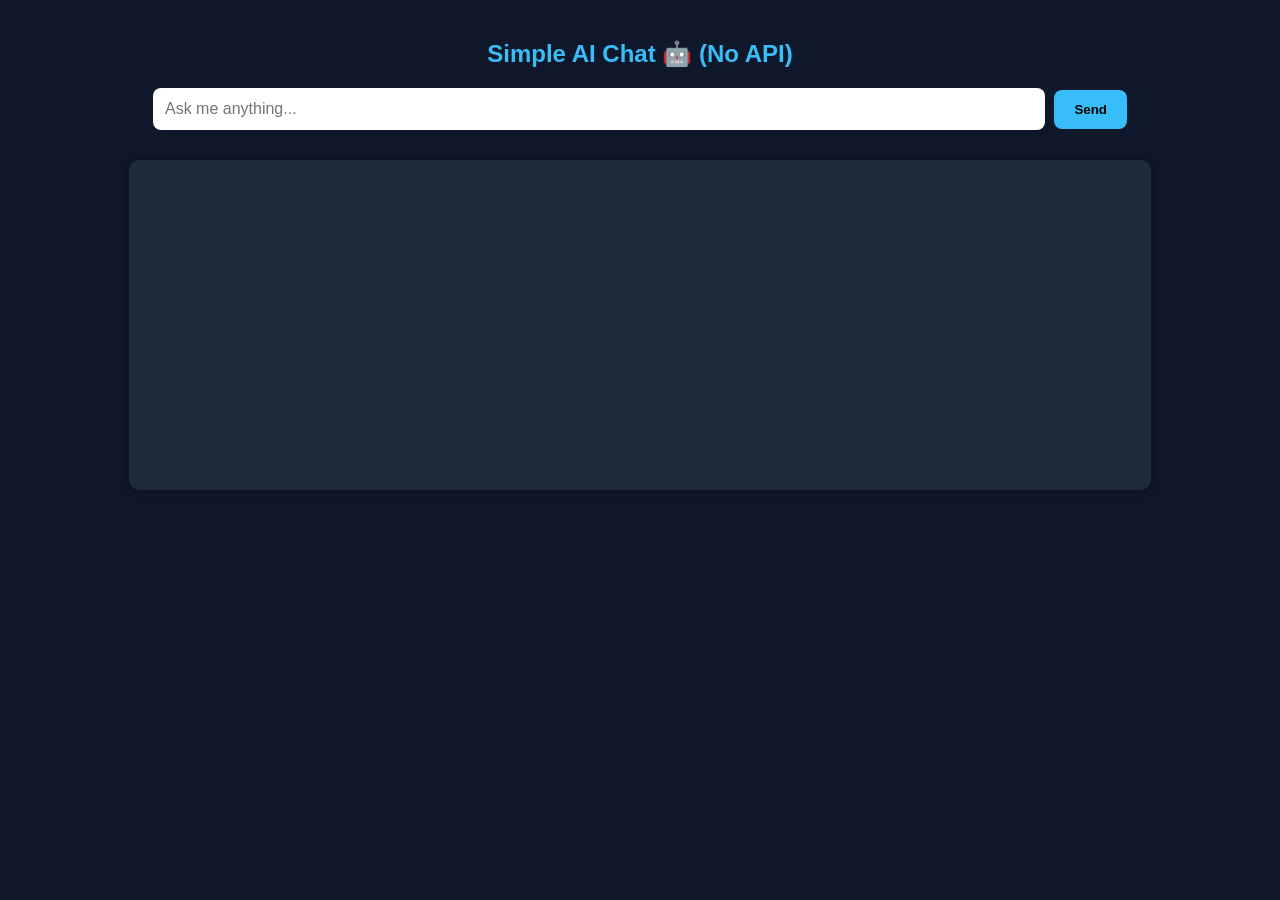
<file: index.html>
<!DOCTYPE html>
<html>
<head>
  <title>No-API AI Chatbot</title>
</head>
<body>
<link rel="stylesheet" href="style.css">
<h2>Simple AI Chat 🤖 (No API)</h2>

<input id="input" placeholder="Ask me anything..." />
<button onclick="chat()">Send</button>

<pre id="box"></pre>

<script>
function chat() {
    let input = document.getElementById("input").value.toLowerCase();
    let box = document.getElementById("box");

    let reply = getResponse(input);

    box.textContent += "You: " + input + "\n";
    box.textContent += "AI: " + reply + "\n\n";

    document.getElementById("input").value = "";
}

function getResponse(text) {

    // greetings
    if (text.includes("hello") || text.includes("hi")) {
        return "Hello! 👋 How can I help you today?";
    }

    // math
    if (text.includes("calculate") || text.includes("+") || text.includes("-")) {
        try {
            let math = text.replace("calculate", "");
            return "Result: " + eval(math);
        } catch {
            return "I can't calculate that.";
        }
    }

    // time
    if (text.includes("time")) {
        return "Current time is " + new Date().toLocaleTimeString();
    }

    // name
    if (text.includes("your name")) {
        return "I'm a simple AI chatbot made with JavaScript 🤖";
    }

    // joke
    if (text.includes("joke")) {
        let jokes = [
            "Why did the computer crash? Because it had too many tabs open 😂",
            "I told my phone I needed space... it installed a bigger screen 📱",
            "Why do programmers hate nature? Too many bugs 🐛"
        ];
        return jokes[Math.floor(Math.random() * jokes.length)];
    }

    // default response
    return "I'm still learning 🤖 — try asking something else!";
}
</script>

</body>
</html>
</file>
<file: style.css>
body {
    font-family: Arial, sans-serif;
    background: #0f172a;
    color: white;
    text-align: center;
    margin: 0;
    padding: 20px;
}

h2 {
    margin-bottom: 20px;
    color: #38bdf8;
}

input {
    width: 70%;
    padding: 12px;
    border-radius: 8px;
    border: none;
    outline: none;
    margin-bottom: 10px;
    font-size: 16px;
}

button {
    padding: 12px 20px;
    border: none;
    border-radius: 8px;
    background: #38bdf8;
    color: black;
    font-weight: bold;
    cursor: pointer;
    margin-left: 5px;
}

button:hover {
    background: #0ea5e9;
}

pre {
    margin-top: 20px;
    background: #1e293b;
    padding: 15px;
    width: 80%;
    margin-left: auto;
    margin-right: auto;
    border-radius: 10px;
    height: 300px;
    overflow-y: auto;
    text-align: left;
    white-space: pre-wrap;
    box-shadow: 0 0 10px rgba(0,0,0,0.4);
}
</file>
